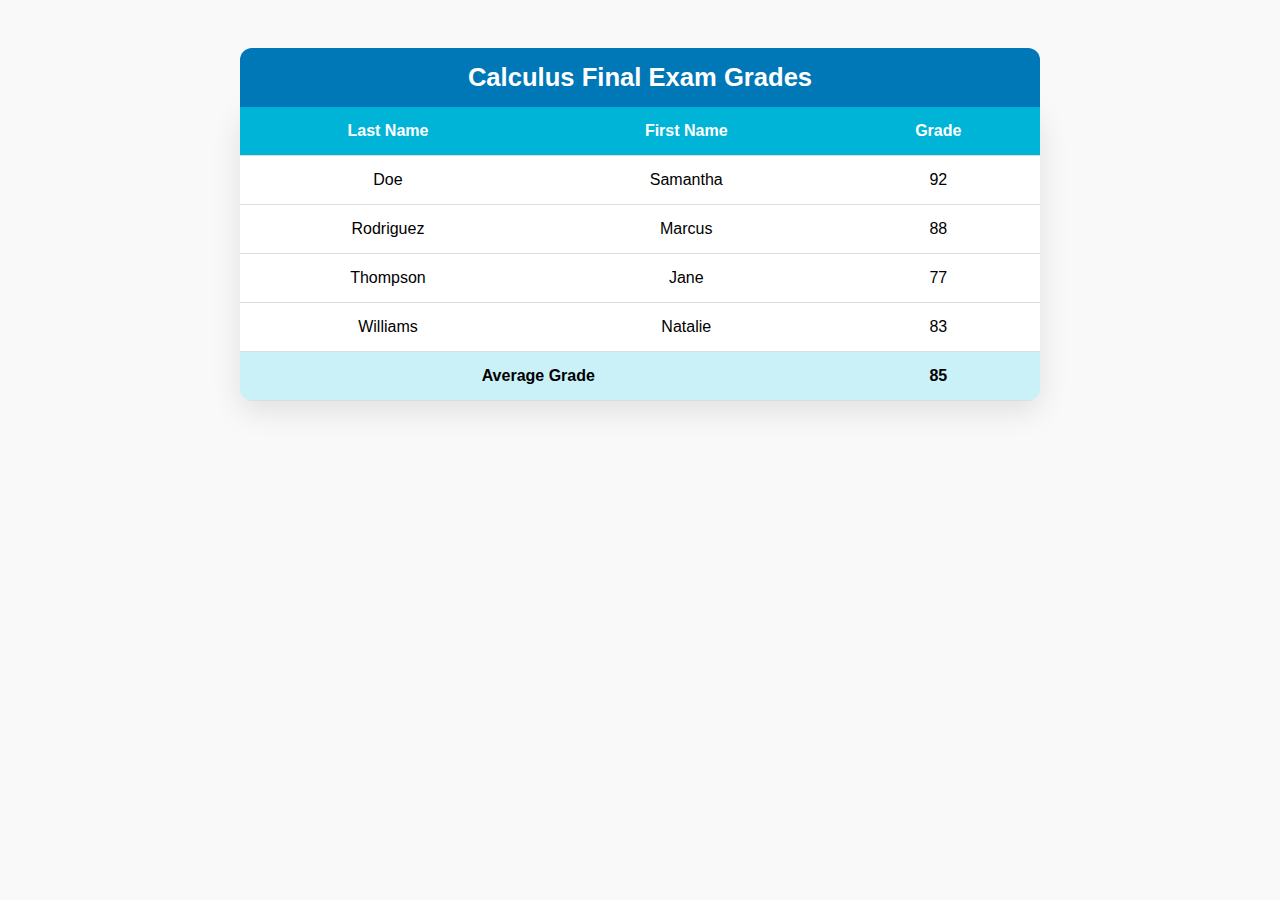
<file: index.html>
<!DOCTYPE html>
<html lang="en">
  <head>
    <title>Calculus Final Exams Table</title>
    <meta charset="UTF-8" />
    <style>
      body {
        font-family: 'Segoe UI', sans-serif;
        background: #f9f9f9;
        padding: 40px;
        display: flex;
        justify-content: center;
        align-items: center;
      }

      table {
        border-collapse: collapse;
        width: 80%;
        max-width: 800px;
        box-shadow: 0 10px 30px rgba(0, 0, 0, 0.1);
        background-color: #fff;
        border-radius: 12px;
        overflow: hidden;
        animation: fadeIn 1s ease-in;
      }

      caption {
        font-size: 1.6rem;
        font-weight: bold;
        padding: 15px;
        background: #0077b6;
        color: white;
        animation: slideDown 1s ease-in;
      }

      th, td {
        text-align: center;
        padding: 15px;
        border-bottom: 1px solid #ddd;
        transition: background 0.3s;
      }

      th {
        background-color: #00b4d8;
        color: white;
      }

      tbody tr:hover {
        background-color: #f1faff;
        transform: scale(1.01);
      }

      tfoot td {
        font-weight: bold;
        background-color: #caf0f8;
      }

      /* Animations */
      @keyframes fadeIn {
        from { opacity: 0; transform: scale(0.95); }
        to { opacity: 1; transform: scale(1); }
      }

      @keyframes slideDown {
        from { opacity: 0; transform: translateY(-20px); }
        to { opacity: 1; transform: translateY(0); }
      }
    </style>
  </head>
  <body>
    <table>
      <caption>
        Calculus Final Exam Grades
      </caption>

      <thead>     
        <tr>
          <th>Last Name</th>
          <th>First Name</th>
          <th>Grade</th>
        </tr>
      </thead>

      <tbody>
        <tr>
          <td>Doe</td>
          <td>Samantha</td>
          <td>92</td>
        </tr>
        <tr>
          <td>Rodriguez</td>
          <td>Marcus</td>
          <td>88</td>
        </tr>
        <tr>
          <td>Thompson</td>
          <td>Jane</td>
          <td>77</td>
        </tr>
        <tr>
          <td>Williams</td>
          <td>Natalie</td>
          <td>83</td>
        </tr>
      </tbody>

      <tfoot>
        <tr>
          <td colspan="2">Average Grade</td>
          <td>85</td>
        </tr>
      </tfoot>
    </table>
  </body>
</html>
</file>
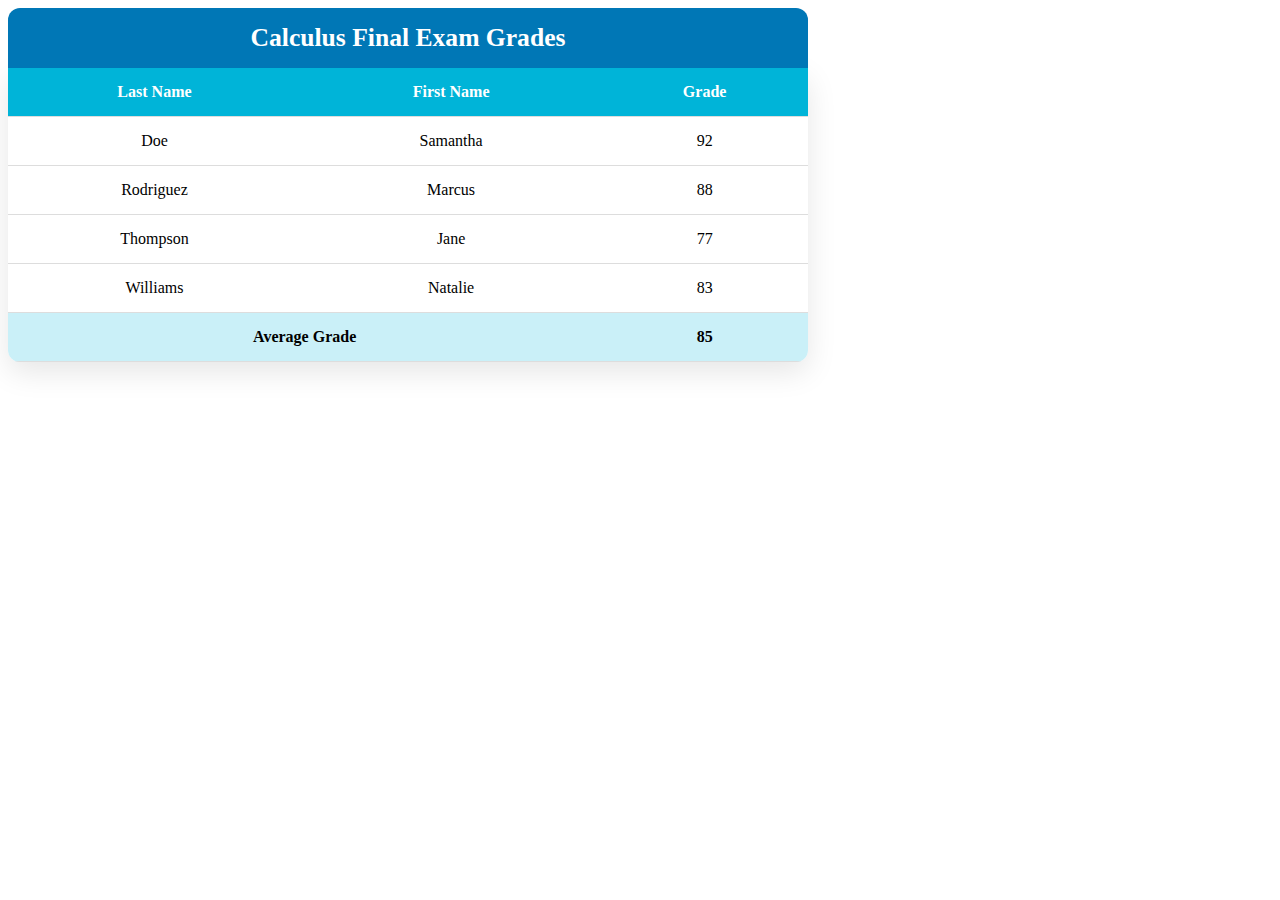
<file: index.htmt.html>
<!DOCTYPE html>
<html lang="en">
  <head>
    <title>Calculus Final Exams Table</title>
    <meta charset="UTF-8" />
    <link rel="stylesheet" href="style.css">
  </head>
  <body>
    <table>
      <caption>
        Calculus Final Exam Grades
      </caption>

      <thead>     
        <tr>
          <th>Last Name</th>
          <th>First Name</th>
          <th>Grade</th>
        </tr>
      </thead>

      <tbody>
        <tr>
          <td>Doe</td>
          <td>Samantha</td>
          <td>92</td>
        </tr>
        <tr>
          <td>Rodriguez</td>
          <td>Marcus</td>
          <td>88</td>
        </tr>
        <tr>
          <td>Thompson</td>
          <td>Jane</td>
          <td>77</td>
        </tr>
        <tr>
          <td>Williams</td>
          <td>Natalie</td>
          <td>83</td>
        </tr>
      </tbody>

      <tfoot>
        <tr>
          <td colspan="2">Average Grade</td>
          <td>85</td>
        </tr>
      </tfoot>
    </table>
  </body>
</html>
</file>
<file: style.css>
<style>
      body {
        font-family: 'Segoe UI', sans-serif;
        background: #f9f9f9;
        padding: 40px;
        display: flex;
        justify-content: center;
        align-items: center;
      }

      table {
        border-collapse: collapse;
        width: 80%;
        max-width: 800px;
        box-shadow: 0 10px 30px rgba(0, 0, 0, 0.1);
        background-color: #fff;
        border-radius: 12px;
        overflow: hidden;
        animation: fadeIn 1s ease-in;
      }

      caption {
        font-size: 1.6rem;
        font-weight: bold;
        padding: 15px;
        background: #0077b6;
        color: white;
        animation: slideDown 1s ease-in;
      }

      th, td {
        text-align: center;
        padding: 15px;
        border-bottom: 1px solid #ddd;
        transition: background 0.3s;
      }

      th {
        background-color: #00b4d8;
        color: white;
      }

      tbody tr:hover {
        background-color: #f1faff;
        transform: scale(1.01);
      }

      tfoot td {
        font-weight: bold;
        background-color: #caf0f8;
      }

      /* Animations */
      @keyframes fadeIn {
        from { opacity: 0; transform: scale(0.95); }
        to { opacity: 1; transform: scale(1); }
      }

      @keyframes slideDown {
        from { opacity: 0; transform: translateY(-20px); }
        to { opacity: 1; transform: translateY(0); }
      }
    </style>
</file>
